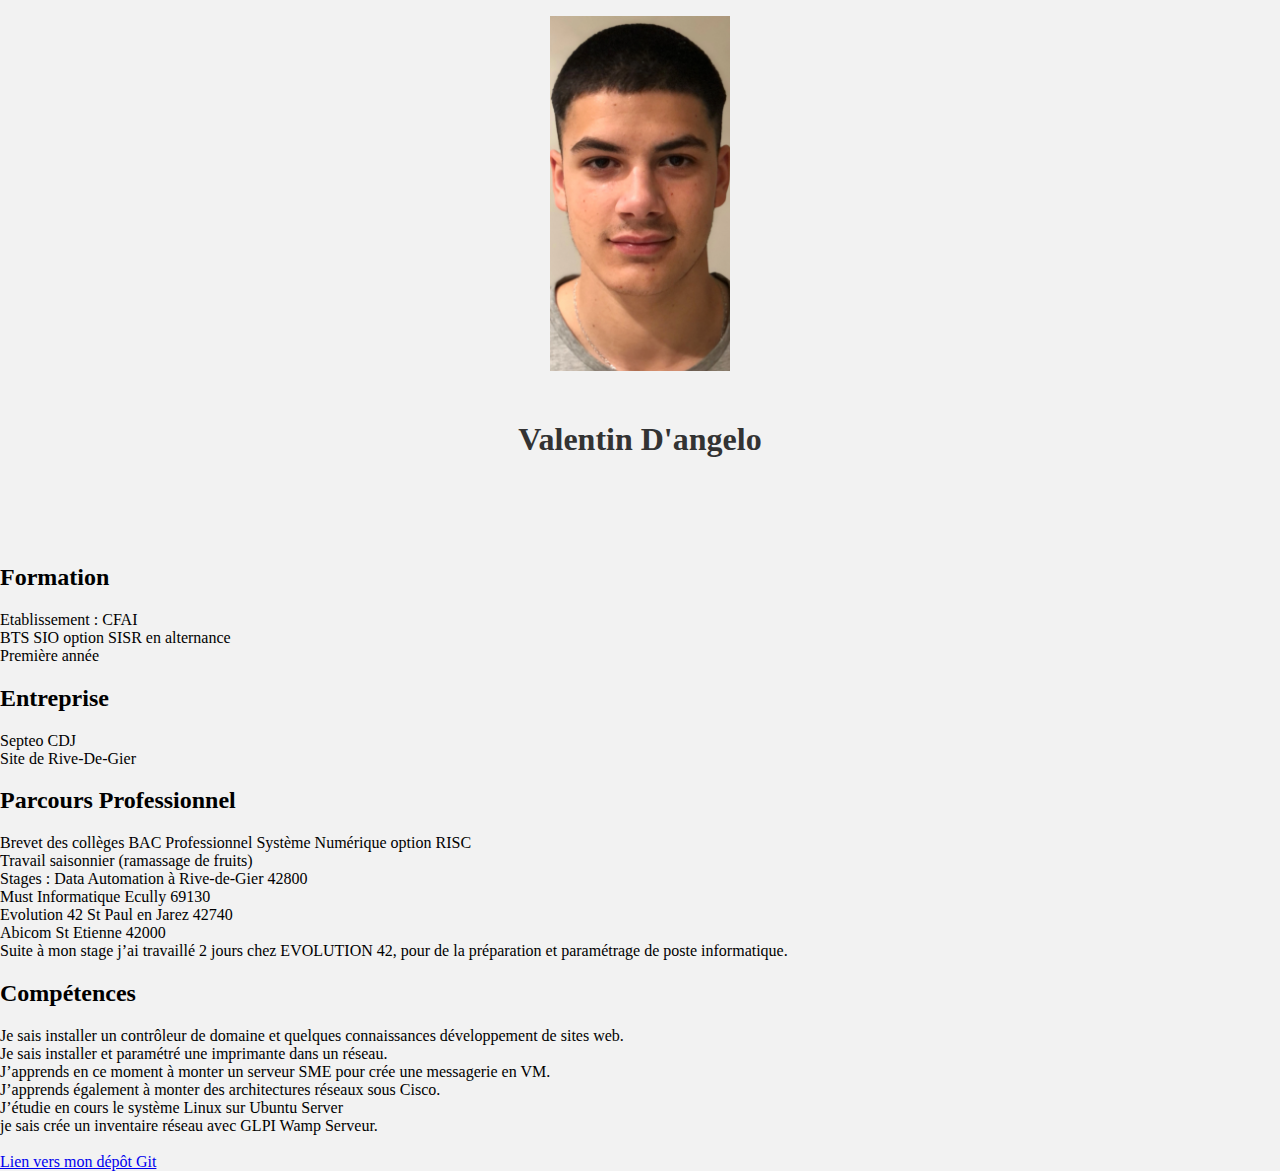
<file: index.html>
<!DOCTYPE html>
<html lang="fr">
<head>
    <meta http-equiv="Content-Type" content="text/html; charset=UTF-8">
    <meta name="description" content="CV.">
    <meta name="viewport" content="width=device-width, initial-scale=1">
    <title>Valentin D'angelo - CV 2023</title>

    <link rel="stylesheet" type="text/css" href="fond-cv.css">
    


</head>
<body>


    <figure>
        <p>
            <div class="center-vertically">
                <img src="images_cv/photo-de-moi-rogné.webp" height="300" width="180" class="center-image" alt="Photo de profil">
            </div>




            <h1>Valentin D'angelo</h1>
        
    </figure>



    <br><br>


    <h2> Formation </h2>

    <p>
        Etablissement : CFAI

        <br>BTS SIO option SISR en alternance
        <br>Première année
        <br>

    <p>

        <h2>Entreprise</h2>

        Septeo CDJ
        <br>
        Site de Rive-De-Gier


    

    <p>



        <h2> Parcours Professionnel</h2>
        Brevet des collèges
        BAC Professionnel Système Numérique option RISC
        <br>Travail saisonnier (ramassage de fruits)
        <br>Stages : Data Automation à Rive-de-Gier 42800
        <br>Must Informatique Ecully 69130
        <br>Evolution 42 St Paul en Jarez 42740
        <br>Abicom St Etienne 42000
        <br>Suite à mon stage j’ai travaillé 2 jours chez EVOLUTION 42, pour de la
        préparation et paramétrage de poste informatique.
    

    <h2> Compétences </h2>
    Je sais installer un contrôleur de domaine et quelques connaissances
    développement de sites web.
    <br>Je sais installer et paramétré une
    imprimante dans un réseau.
    <br>J’apprends en ce moment à monter un
    serveur SME pour crée une messagerie en VM.
    <br>J’apprends également à monter des architectures réseaux sous Cisco.
    <br>J’étudie en cours le système Linux sur Ubuntu Server
    <br>je sais crée un inventaire réseau avec GLPI Wamp Serveur.




    <br><br>

    <a href="https://github.com/valentin409">Lien vers mon dépôt Git</a>








</body>
</html>
</file>
<file: fond-cv.css>
/* Styles globaux */
body {
    width: 100%;
    height: 100%;
    margin: 0;
    padding: 0;
    background-color: #f2f2f2;
}

/* Styles pour en-tête */
h1 {
    color: #333;
    text-align: center;
    margin-top: 50px;
    margin-bottom: 50px;
}



/* Styles pour sections */
.section {
    margin-bottom: 20px;
}

.section-title {
    font-weight: bold;
    font-size: 1.2em;
    margin-bottom: 10px;
}

.section-content {
    margin-top: 10px;
}

/* Styles pour liste de compétences */
.skills {
    list-style-type: none;
    padding: 0;
}

.skills li {
    margin-bottom: 5px;
}

/* Styles pour pied de page */
footer {
    text-align: center;
    padding: 10px 0;
    background-color: #333;
    color: #fff;
}

/* Styles pour container */
.container {
    max-width: 800px;
    margin: 0 auto;
    padding: 20px;
    background-color: #fff;
    box-shadow: 0 0 10px rgba(0, 0, 0, 0.1);
}

/* Styles pour image */
img {
    display: block;
    margin: 0 auto;
    max-width: 100%;
    height: auto;
}

/* Styles pour figcaption */
figcaption {
    text-align: center;
    margin-top: 10px;
    font-style: italic;
}

/* Styles pour positionnement */
.position {
    position: relative;
}

.position-top-right {
    position: absolute;
    top: 0;
    right: 0;
}

.position-center {
    position: absolute;
    top: 50%;
    left: 50%;
    transform: translate(-50%, -50%);


    
}


/* Pour la mis en page sur un téléphone*/
.selector-for-some-widget {
    box-sizing: content-box;
  }

.encadrement {
    border: 50px solid black;
    padding: 1000px;
}
</file>
